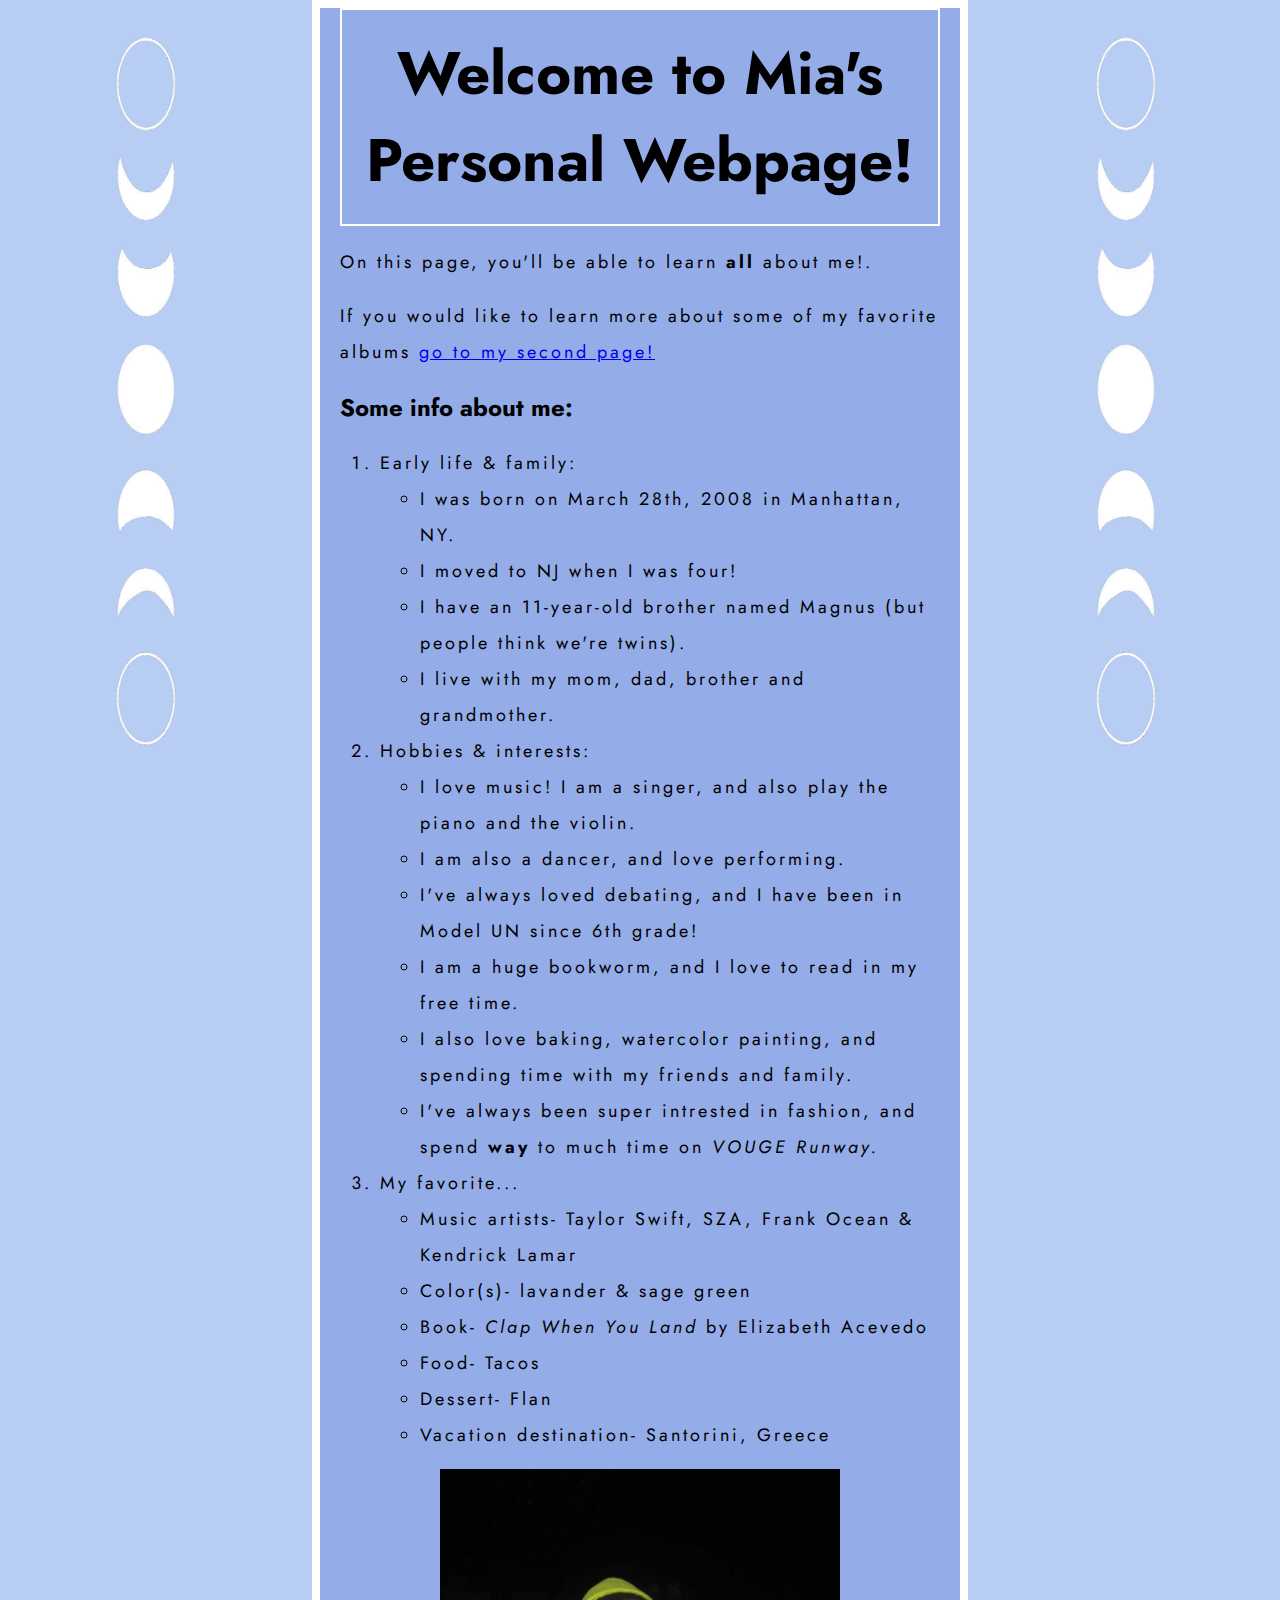
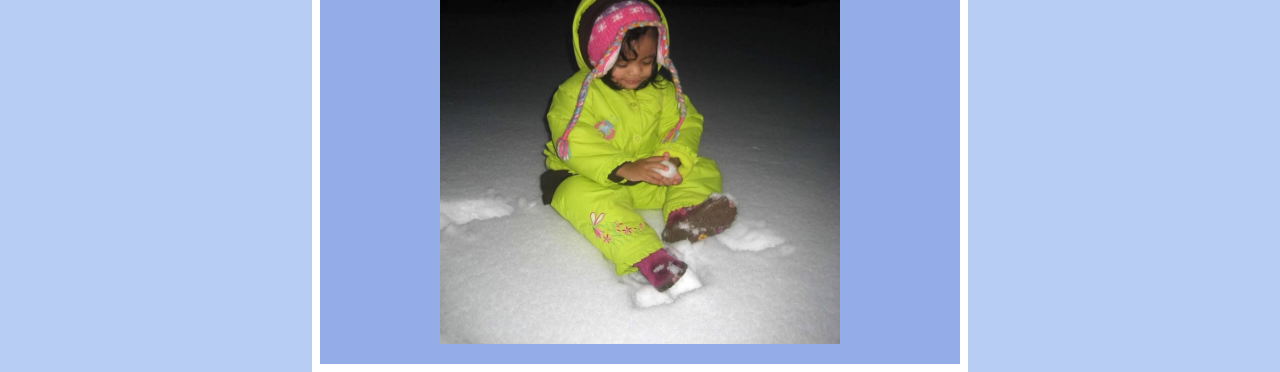
<file: personal-webpage/index.html>
<!-- theres a comprehensive list of all tags and elements on mozilla's development network (check slideshow) -->

<!DOCTYPE html>
<html>
    <img src="../images/moontrans.png"
    id="leftmoon"
    alt = "A picture of baby me!"
    title = "Aww I was so cute!"
    height = "200"
    width = "30">

    <html>
    <img src="../images/moontrans.png"
    id="rightmoon"
    alt = "A picture of baby me!"
    title = "Aww I was so cute!"
    height = "200"
    width = "30">
<head>
    <title>My Personal Webpage</title>
    <meta charset="utf-8">
    <meta name = "description"
        content = "A web page all about me! Fun facts, hobbies, and a page about one of my passions.">
        <link rel="preconnect" href="https://fonts.googleapis.com">
    <link rel="preconnect" href="https://fonts.gstatic.com" crossorigin>
    <link href="https://fonts.googleapis.com/css2?family=Jost:wght@600&display=swap" rel="stylesheet">
    <link href="generalstylesheet.css" rel="stylesheet" type="text/css">
</head>


<body>
    <h1>Welcome to Mia's Personal Webpage!</h1>
    <p>On this page, you'll be able to learn <strong>all</strong> about me!.</p>
    <p> If you would like to learn more about some of my favorite albums <a href="passionwebpage.html" target = "_blank">go to my second page!</a></p>
    <h2>Some info about me:</h2>
    <ol> 
        <li>Early life & family:</li>
        <ul>
            <li>I was born on March 28th, 2008 in Manhattan, NY. 
            </li>
            <li> I moved to NJ when I was four!
            </li>
            <li> I have an 11-year-old brother named Magnus (but people think we're twins).
            </li>
            <li> I live with my mom, dad, brother and grandmother.
            </li>
        </ul>
    </ul>
        <li>Hobbies & interests:</li>
        <ul>
            <li>I love music! I am a singer, and also play the piano and the violin.
            </li>
            <li> I am also a dancer, and love performing.
            </li>
            <li> I've always loved debating, and I have been in Model UN since 6th grade!
            </li>
            <li> I am a huge bookworm, and I love to read in my free time.
            </li>
            <li> I also love baking, watercolor painting, and spending time with my friends and family.
            </li>
            <li> I've always been super intrested in fashion, and spend <strong> way</strong> to much time on <i> VOUGE Runway.</i>
            </li>
        </ul>
    </ul>
        <li>My favorite...</li>
        <ul>
            <li>Music artists- Taylor Swift, SZA, Frank Ocean & Kendrick Lamar
            </li>
            <li> Color(s)- lavander & sage green
            </li>
            <li>Book- <i>Clap When You Land</i> by Elizabeth Acevedo
            </li>
            <li>Food- Tacos
            </li>
            <li>Dessert- Flan
            </li>
            <li>Vacation destination- Santorini, Greece
            </li>
        </ul>
    </ol>

    <!-- displays an image, alt and title are info for the visually impaired -->
    <!-- html comments are weard lol -->
    <img src="../images/babypicture.jpg"
        alt = "A picture of baby me!"
        title = "Aww I was so cute!"
        height = "475">

    
 
</body>

</html>
</file>
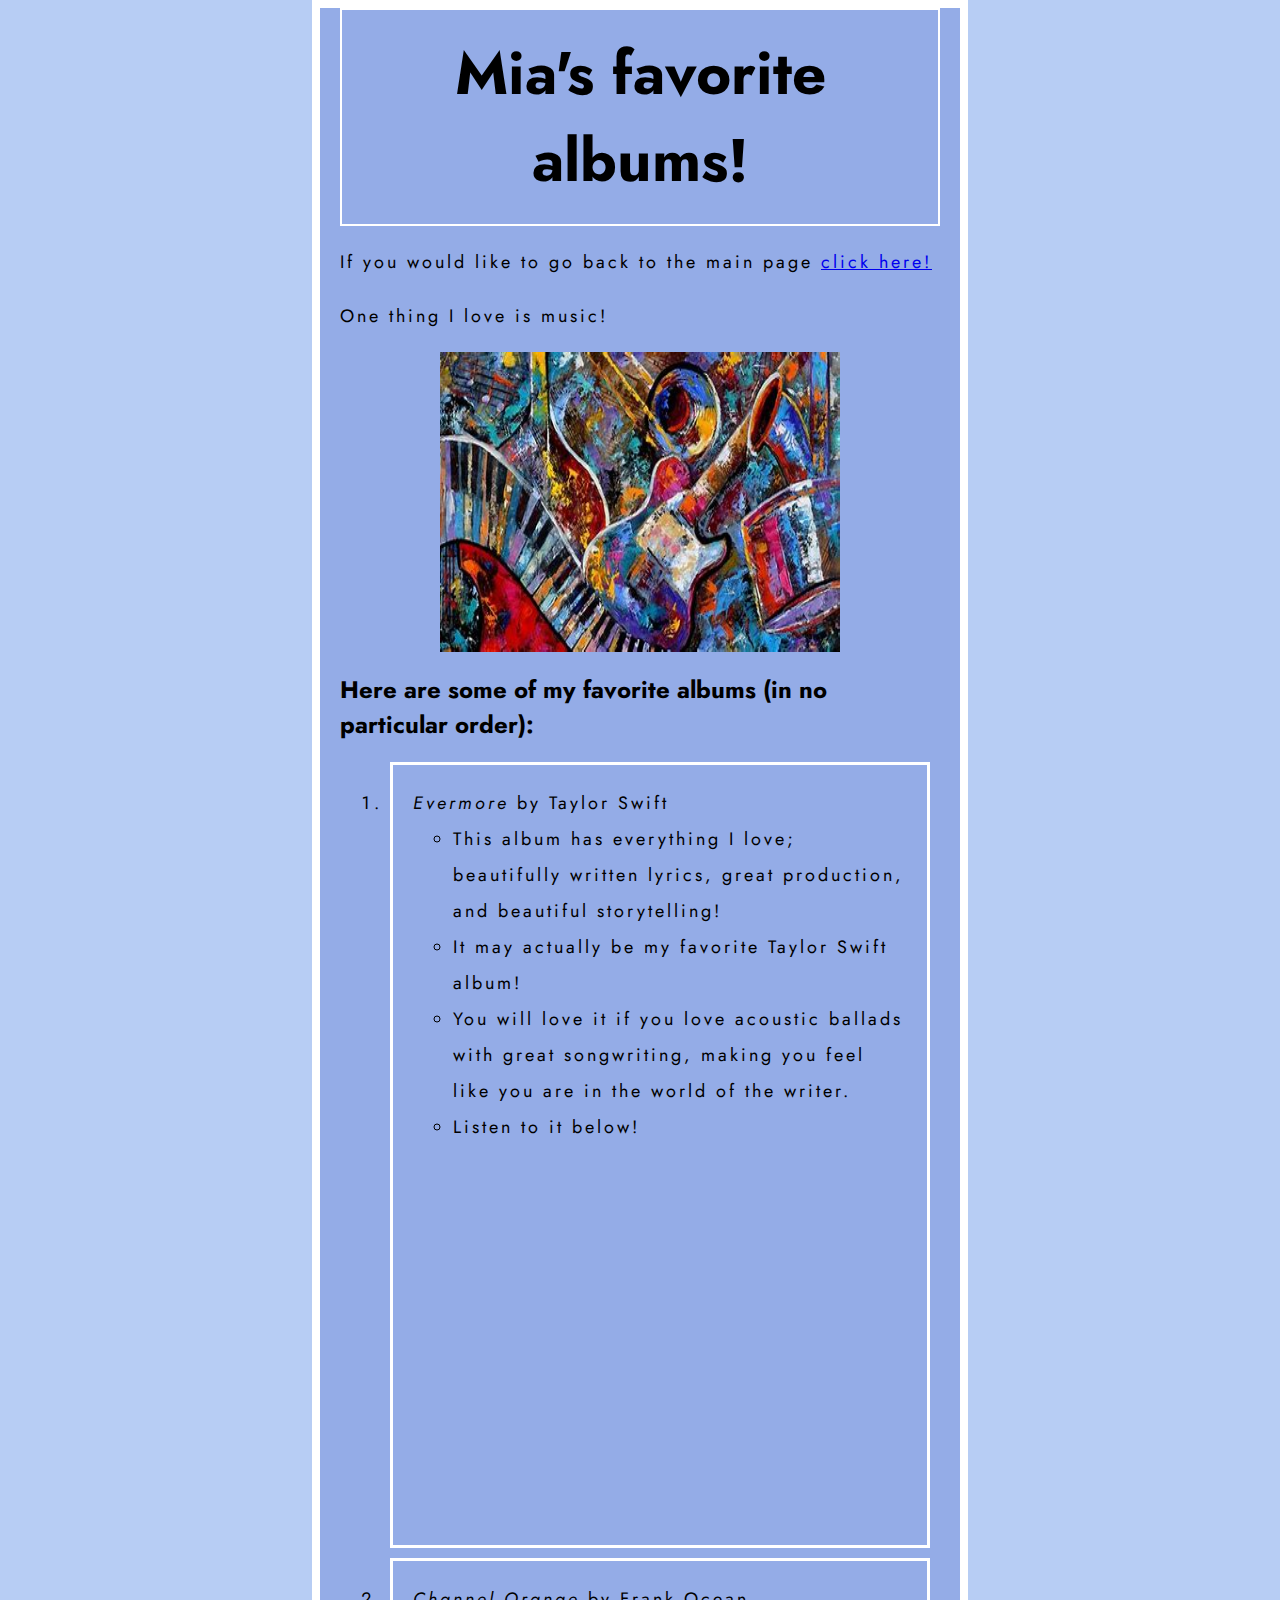
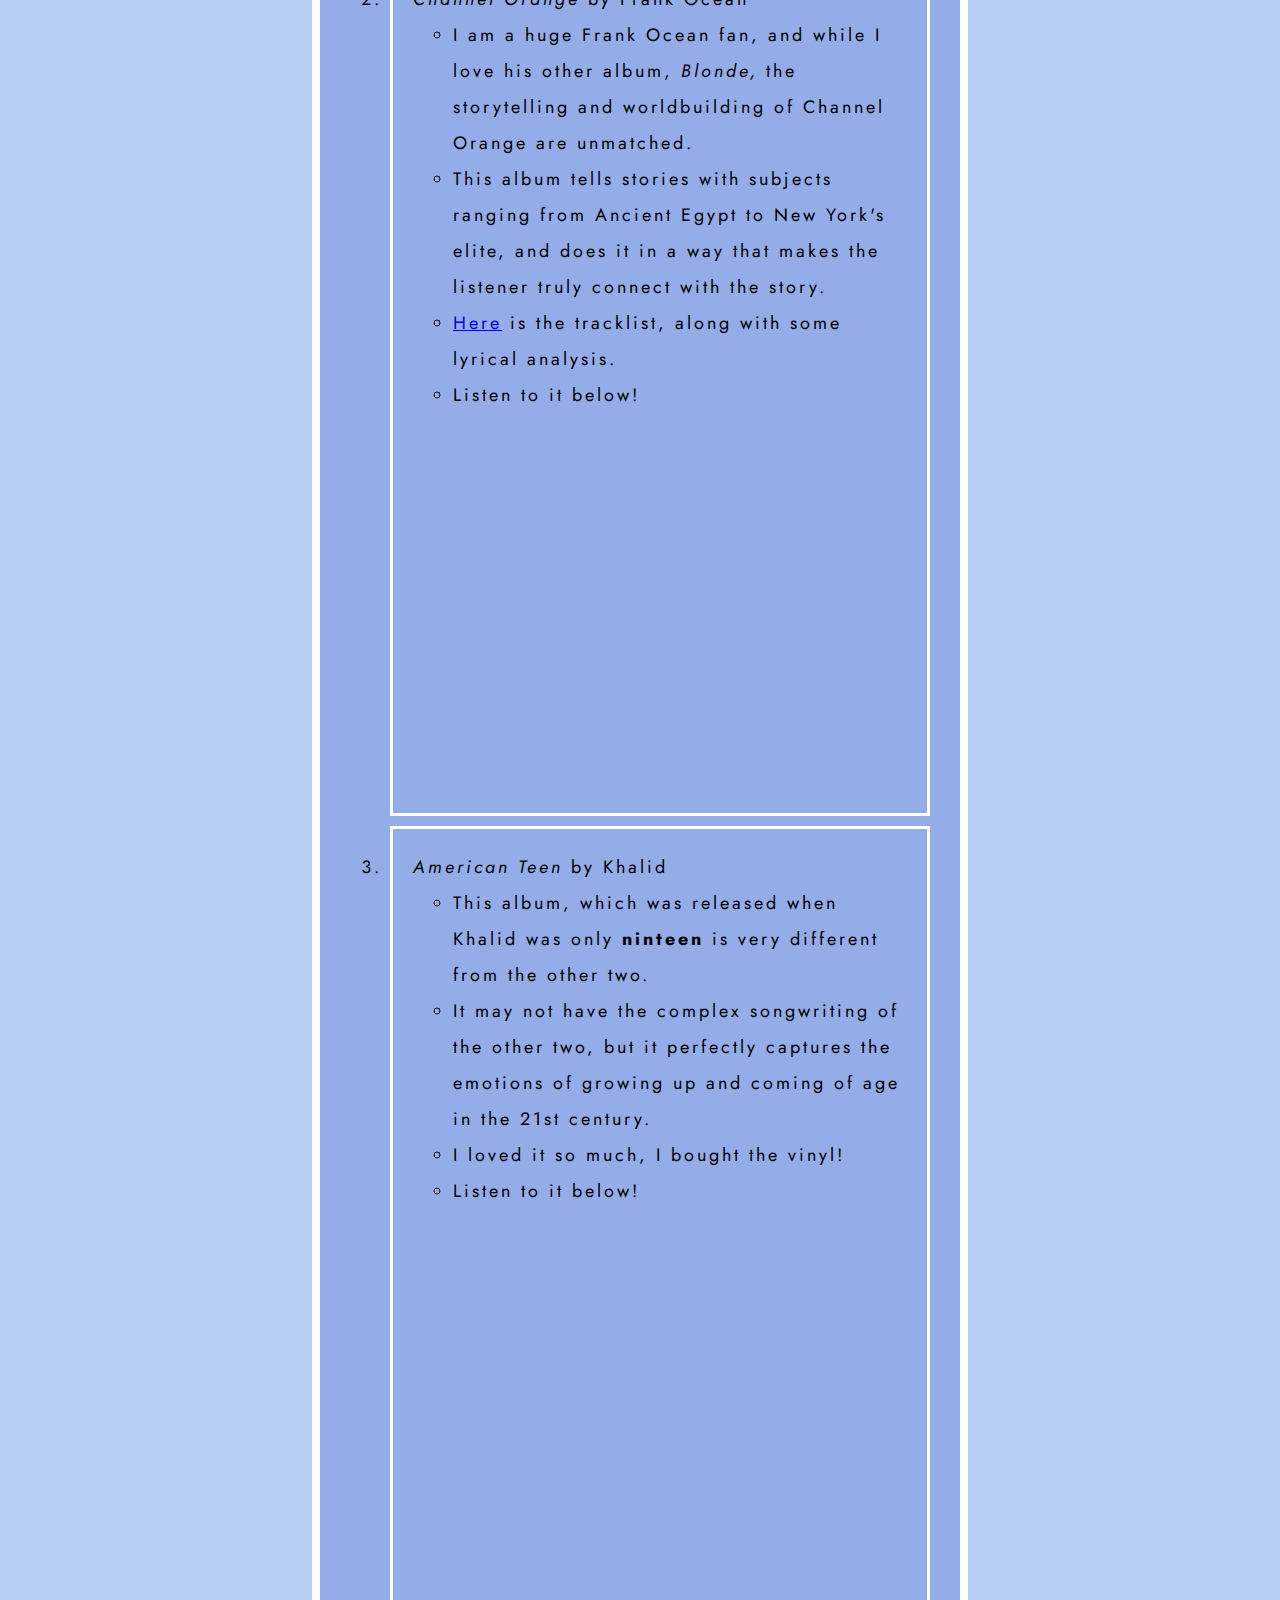
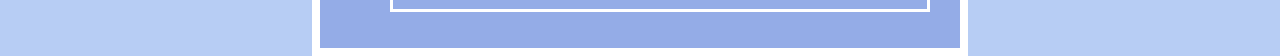
<file: personal-webpage/passionwebpage.html>
<!DOCTYPE html>
 <html lang="en">
 <head>
    <meta charset="UTF-8">
    <meta http-equiv="X-UA-Compatible" content="IE=edge">
    <meta name="viewport" content="width=device-width, initial-scale=1.0">
    <title>Passion Webpage</title>
    <link rel="preconnect" href="https://fonts.googleapis.com">
    <link rel="preconnect" href="https://fonts.gstatic.com" crossorigin>
    <link href="https://fonts.googleapis.com/css2?family=Jost:wght@600&display=swap" rel="stylesheet">
    <link href="passionstylesheet.css" rel="stylesheet" type="text/css">
    <link href="generalstylesheet.css" rel="stylesheet" type="text/css">
 </head>
 <body>
    <h1>Mia's favorite albums!</h1>
    <p> If you would like to go back to the main page <a href="index.html" target = "_blank">click here!</a></p>
    <p>One thing I love is music!</p>
    <img src="../images/musicart.jpg"
        alt = "A painting representing music."
        title = "Wow!"
        height = "300">

    <h2>Here are some of my favorite albums (in no particular order):</h2>
    <ol> 

        <li  class="box"> <i>Evermore</i> by Taylor Swift
        <ul>
            <li>This album has everything I love; beautifully written lyrics, great production, and beautiful storytelling!
            </li>
            <li>It may actually be my favorite Taylor Swift album!
            </li>
            <li>You will love it if you love acoustic ballads with great songwriting, making you feel like you are in the world of the writer.
            </li>
            <li>Listen to it below!
            </li>
        </ul> 
                   <iframe style="border-radius:12px" src="https://open.spotify.com/embed/album/6AORtDjduMM3bupSWzbTSG?utm_source=generator" width="100%" height="380" frameBorder="0" allowfullscreen="" allow="autoplay; clipboard-write; encrypted-media; fullscreen; picture-in-picture" loading="lazy"></iframe>

        </li>
        

        <li class="box"> <i>Channel Orange</i> by Frank Ocean

        <ul>
         <li>I am a huge Frank Ocean fan, and while I love his other album, <i>Blonde,</i> the storytelling and worldbuilding of Channel Orange are unmatched.
         </li>
         <li>This album tells stories with subjects ranging from Ancient Egypt to New York's elite, and does it in a way that makes the listener truly connect with the story.
         </li>
         <li> <a href="https://genius.com/albums/Frank-ocean/Channel-orange">Here</a> is the tracklist, along with some lyrical analysis. 
         </li>
         <li>Listen to it below!
         </li>
        </ul>
     <iframe style="border-radius:12px" src="https://open.spotify.com/embed/album/392p3shh2jkxUxY2VHvlH8?utm_source=generator" width="100%" height="380" frameBorder="0" allowfullscreen="" allow="autoplay; clipboard-write; encrypted-media; fullscreen; picture-in-picture" loading="lazy"></iframe>
     
     <li class = "box"> <i>American Teen</i> by Khalid
     
     <ul>
      <li>This album, which was released when Khalid was only <strong>ninteen</strong> is very different from the other two.
      </li>
      <li>It may not have the complex songwriting of the other two, but it perfectly captures the emotions of growing up and coming of age in the 21st century.
      </li>
      <li>I loved it so much, I bought the vinyl!
      </li>
      <li>Listen to it below!
      </li>
    </ul>
      <iframe style="border-radius:12px" src="https://open.spotify.com/embed/album/6kf46HbnYCZzP6rjvQHYzg?utm_source=generator" width="100%" height="380" frameBorder="0" allowfullscreen="" allow="autoplay; clipboard-write; encrypted-media; fullscreen; picture-in-picture" loading="lazy"></iframe>
    
</div>
 </body>
 </html>
</file>
<file: personal-webpage/generalstylesheet.css>
html{
    background:rgb(183, 205, 244);
    font-family: 'Jost', sans-serif;


}


body{
    background-color: rgb(148, 172, 231);
    width: 600px;
    margin: 0 auto;
    border: 8px solid rgb(255, 255, 255);
    padding: 0 20px 20px 20px


}

h1 {
    margin: 0;
    padding: 20px;
    border: 2px solid white;
    font-size: 60px;
    text-align: center;
}

p {
    font-size:18px;
    line-height:2;
    letter-spacing:3px;
}

li {
    font-size:18px;
    line-height:2;
    letter-spacing:3px;
}

.bold{
    font-weight: bold;


}

p.bold{
    text-decoration:underline;
}

li.bold{

    font-style:italic;

}

#plug {
    color:rgb(91, 5, 51)


}

img {
    display: block;
    width: 400px;
    margin: 0 auto;


}

#leftmoon{
    left: 0;
    width: 300px;
    height: 85%;
    position: fixed;
  }
  
  #rightmoon{
    right: 0;
    width: 300px;
    height: 85%;
    position: fixed;
  }
</file>
<file: personal-webpage/passionstylesheet.css>
html{
    background:rgb(183, 205, 244);
    font-family: 'Jost', sans-serif;


}


body{
    background-color: rgb(148, 172, 231);
    width: 600px;
    margin: 0 auto;
    border: 8px solid rgb(255, 255, 255);
    padding: 0 20px 20px 20px


}

h1 {
    margin: 0;
    padding: 20px;
    border: 2px solid white;
    font-size: 60px;
    text-align: center;
}

p {
    font-size:18px;
    line-height:2;
    letter-spacing:3px;
}

li {
    font-size:18px;
    line-height:2;
    letter-spacing:3px;
}

.bold{
    font-weight: bold;


}

p.bold{
    text-decoration:underline;
}

li.bold{

    font-style:italic;

}

#plug {
    color:rgb(91, 5, 51)


}

img {
    display: block;
    width: 400px;
    margin: 0 auto;


}
iframe {
    display: block;
    width: 500px;
    margin: 0 auto;

}

.box{
    border: 3px solid white;
    padding: 20px;
    margin: 10px;
}
</file>
